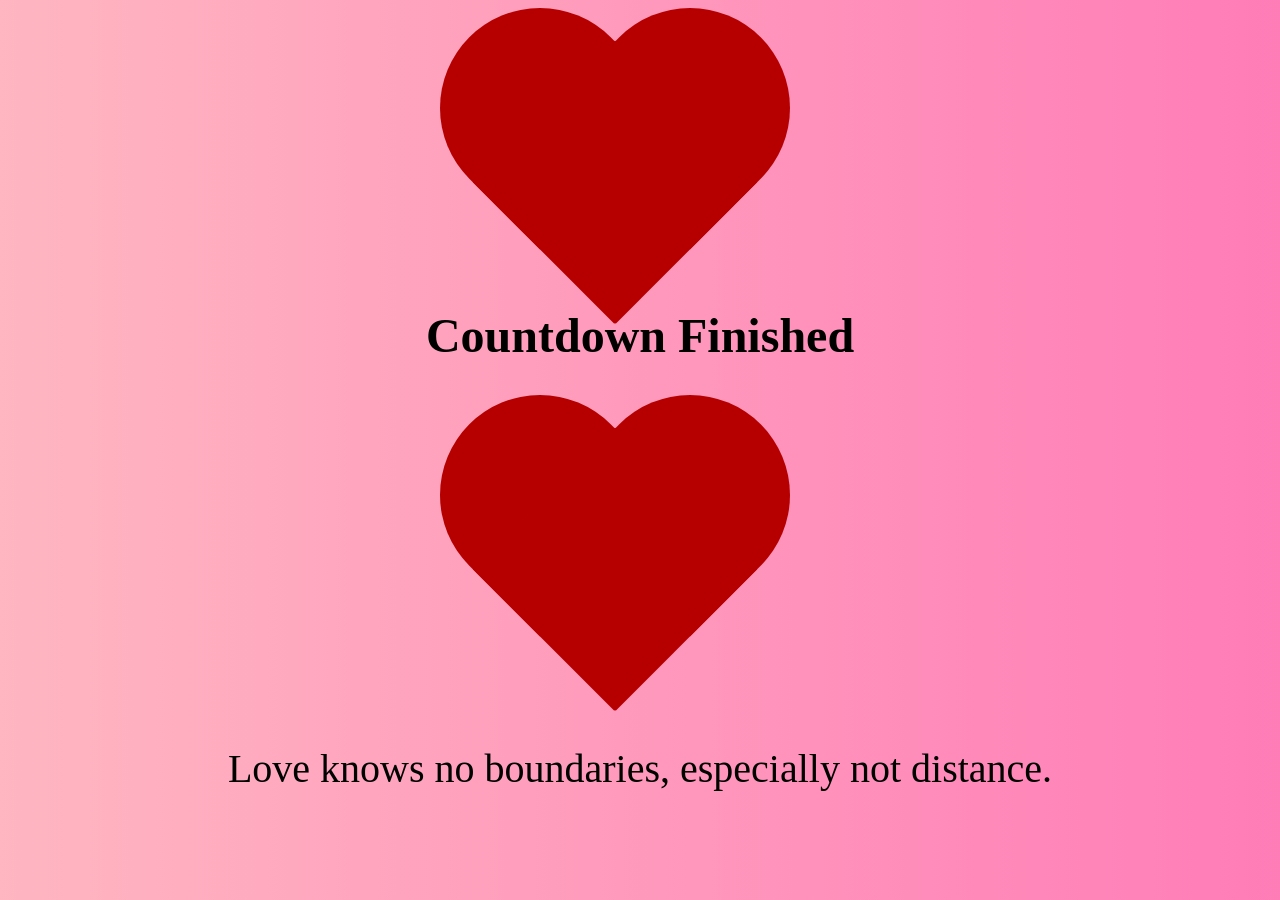
<file: index.html>
<!DOCTYPE html>
<html>
<head>
  <title>Till Muskie & Shuboo Meet</title>
  <link rel="stylesheet" type="text/css" href="style.css">
</head>
<body>

  <div class="heart" id="heart1">
    <div id="left"></div>
    <div id="right"></div>
  </div>

  <h1 id="countdown"></h1>

  <div class="heart" id="heart2">
    <div id="left"></div>
    <div id="right"></div>
  </div>

  <div class="quote" id="quote-container"></div>

  <script src="script.js"></script>
</body>
</html>
</file>
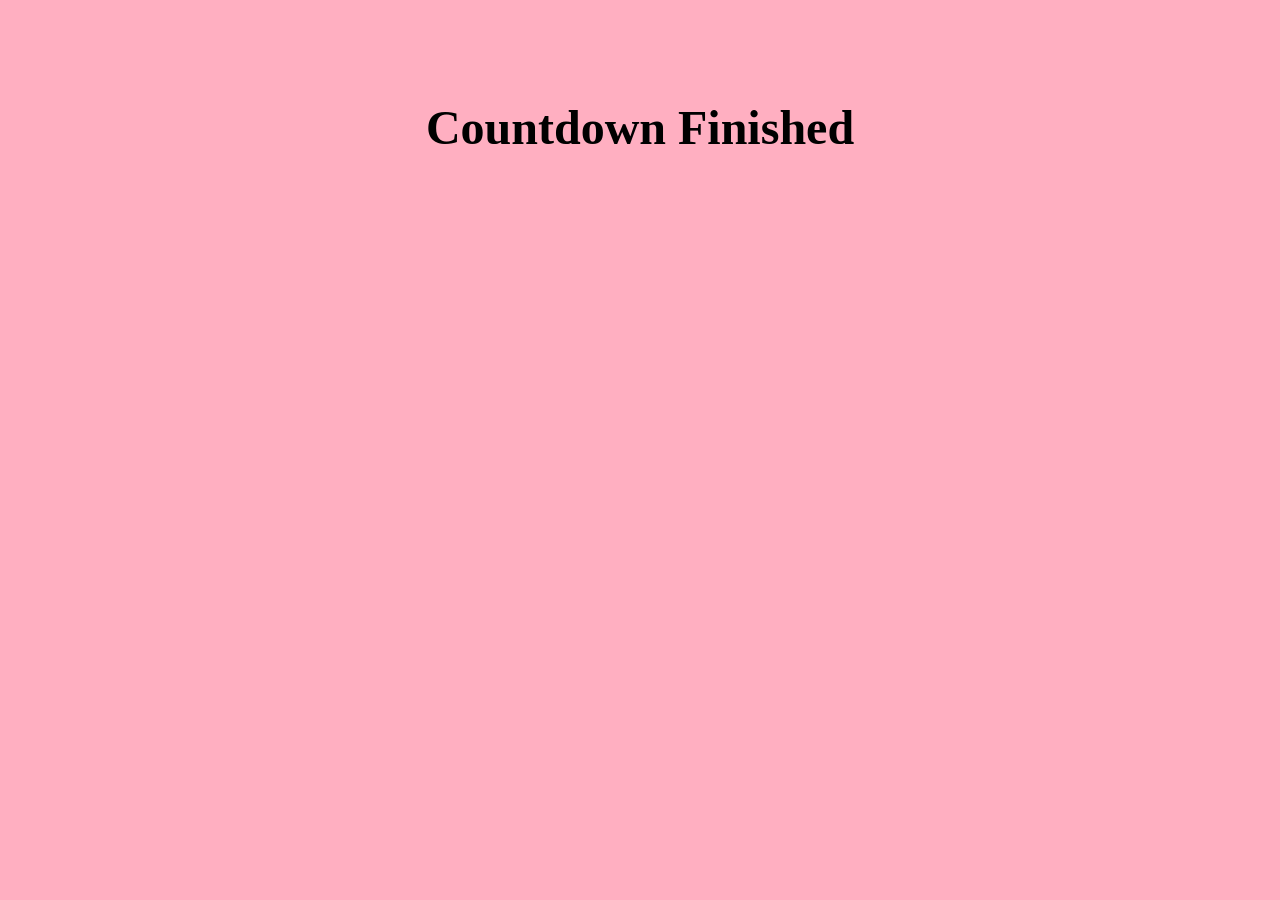
<file: timer.html>
<!DOCTYPE html>
<html>
<head>
  <title>Till Muskie & Shuboo Meet</title>
  <style>
    body {
      font-family: "Tangerine", cursive;
      text-align: center;
      background-color: pink;
    }
    
    h1 {
      font-size: 48px;
      margin-top: 100px;
      text-align: center;
    }

    .heart {
      color: red;
      font-size: 24px;
      animation: heartbeat 1s infinite;
    }

    @keyframes heartbeat {
      0% {
        transform: scale(1);
      }
      50% {
        transform: scale(1.2);
      }
      100% {
        transform: scale(1);
      }
    }
  </style>
</head>
<body>
  <h1 id="countdown"></h1>

  <script>
    // Set the date we're counting down to
    var countDownDate = new Date("August 15, 2023 09:30:00 EST").getTime();

    // Update the countdown every 1 second
    var countdownTimer = setInterval(function() {

      // Get today's date and time
      var now = new Date().getTime();

      // Find the distance between now and the countdown date
      var distance = countDownDate - now;

      // Calculate days, hours, minutes, and seconds
      var days = Math.floor(distance / (1000 * 60 * 60 * 24));
      var hours = Math.floor((distance % (1000 * 60 * 60 * 24)) / (1000 * 60 * 60));
      var minutes = Math.floor((distance % (1000 * 60 * 60)) / (1000 * 60));
      var seconds = Math.floor((distance % (1000 * 60)) / 1000);

      // Display the countdown
      document.getElementById("countdown").innerHTML = "<br /><br /><br /><br /><br /><br />" + 
      days + " Days : " + 
      hours + " Hours : " + 
      minutes + " Minutes : " + 
      seconds + " secs " + 
      "<br /> till Muskie & Shuboo meet :) <br/> Iloveyou babygirl <3";
    
      // Change the background color to different shades of pink every second
      var red = 255;
      var green = 170 + Math.floor(Math.random() * 40);
      var blue = 180 + Math.floor(Math.random() * 40);
      document.body.style.backgroundColor = "rgb(" + red + ", " + green + ", " + blue + ")";

      // If the countdown is finished, display a message
      if (distance < 0) {
        clearInterval(countdownTimer);
        document.getElementById("countdown").innerHTML = "Countdown Finished";
      }
    }, 1000);
  </script>
</body>
</html>
</file>
<file: style.css>
body {
    font-family: "Tangerine", cursive;
    text-align: center;
    background-color: pink;

    animation: gradientAnimation 4s linear infinite;
    background: linear-gradient(to right, #FFB6C1, #FF69B4, #FF1493, #C71585);
    background-size: 400% 100%;
  }
  
h1 {
    font-size: 48px;
    margin-top: 100px;
    text-align: center;
  }

.heart {
    display: flex;
    align-items: center;
    justify-content: center;
    /* margin-top: 10%; */
    animation-name: beat;
    animation-duration: 2s;
    animation-timing-function: ease-in-out;
    animation-iteration-count: infinite;
}


#right, #left {
    width: 200px;
    height: 200px;
    background-color: rgb(182, 0, 0);
    border-top-right-radius: 50%;
    border-bottom-right-radius: 50%;
}

#right {
    position: relative;
    left: -50px;
    transform: rotate(-45deg);
}

#right::before {
    content: '';
    width: 200px;
    height: 200px;
    background-color: rgb(182, 0, 0);
    position: absolute;
    left: -105px;
}

#left {
    
    transform: rotate(-135deg);
}

#left::before {
    content: '';
    width: 200px;
    height: 200px;
    background-color:  rgb(182, 0, 0);
    position: absolute;
    left: -105px;
}

.quote {
    font-family: "Arvo", cursive;
    text-align: center;
    margin-top: 150px;
    font-size: 40px;
}

@keyframes beat {
    0% {
        transform: scale(0.8);
    }
    50% {
        transform: scale(0.4);
    }
    100% {
        transform: scale(0.8);
    }
}

@keyframes gradientAnimation {
    0% {
      background-position: 0% 50%;
    }
    50% {
      background-position: 100% 50%;
    }
    100% {
      background-position: 0% 50%;
    }
  }
</file>
